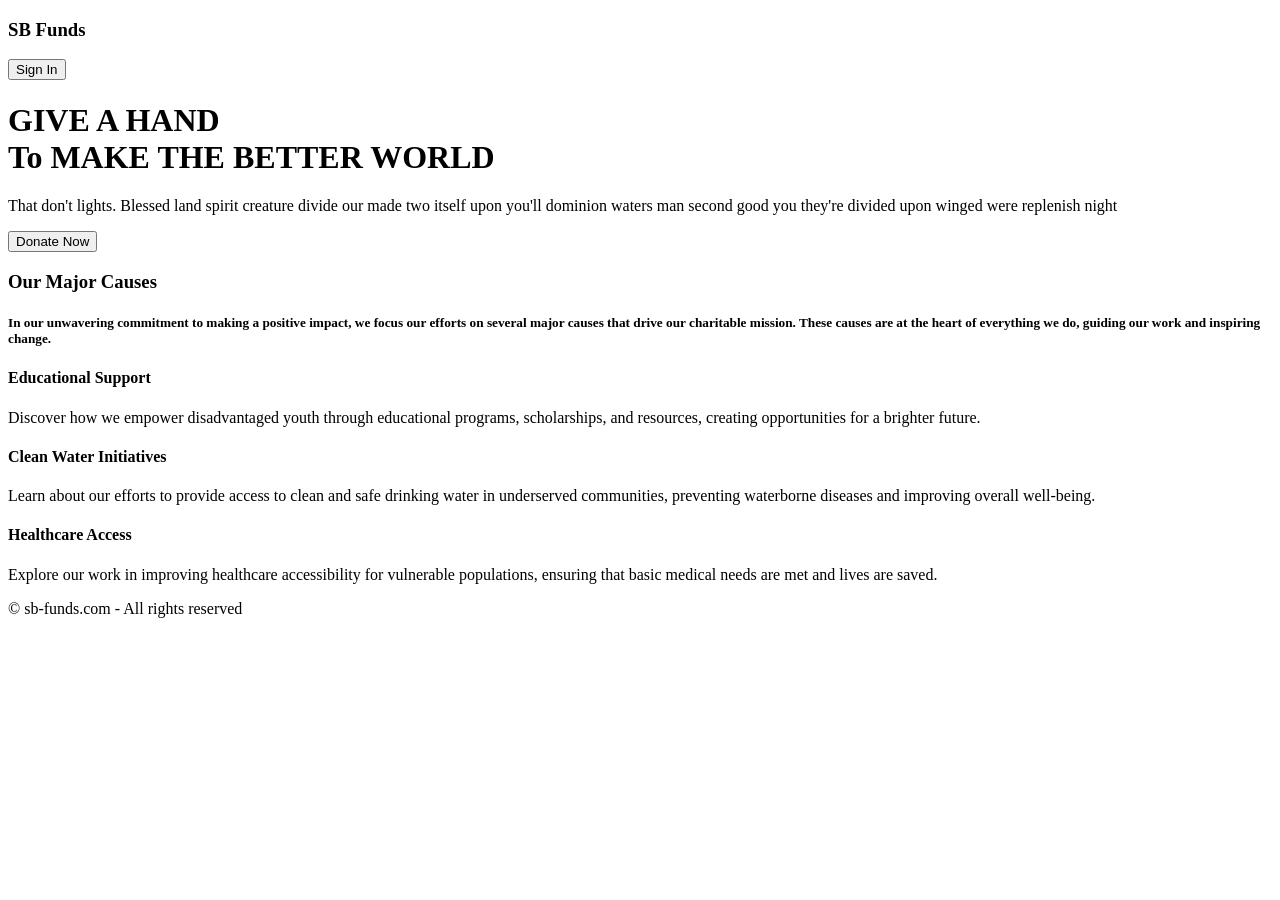
<file: client/src/app/components/landing/landing.component.html>
<!DOCTYPE html>
<html lang="en">
<head>
    <meta charset="UTF-8">
    <meta name="viewport" content="width=device-width, initial-scale=1.0">
    <title>Document</title>
</head>
<body>
    
    <div class="landing-page">

        <div class="landing-hero">

            <div class='landing-nav'>
              <h3>SB Funds</h3>
              <button routerLink="/authenticate" >Sign In</button>
            </div>

            <div class="landing-hero-text">

                <h1>GIVE A HAND <br/> To MAKE THE BETTER WORLD</h1>
                <p>That don't lights. Blessed land spirit creature divide our made two itself upon you'll dominion waters man second good you they're divided upon winged were replenish night</p>
                <button routerLink="/authenticate">Donate Now</button>
            </div>

        </div>

        <div class="landing-about">
            <div class="landing-about-title">
                <h3>Our Major Causes</h3>
                <h5>In our unwavering commitment to making a positive impact, we focus our efforts on several major causes that drive our charitable mission. These causes are at the heart of everything we do, guiding our work and inspiring change.</h5>
            </div>
            <div class="landing-about-content">
                <div class="about-card">
                  <h4>Educational Support</h4>
                  <!-- <PiStudent class='about-card-icon' /> -->
                  <p>Discover how we empower disadvantaged youth through educational programs, scholarships, and resources, creating opportunities for a brighter future.</p>
                </div>
                <div class="about-card">
                  <h4>Clean Water Initiatives</h4>
                  <!-- <FaHandHoldingWater class='about-card-icon' /> -->
                  <p>Learn about our efforts to provide access to clean and safe drinking water in underserved communities, preventing waterborne diseases and improving overall well-being.</p>
                </div>
                <div class="about-card">
                  <h4>Healthcare Access</h4>
                  <!-- <MdHealthAndSafety class='about-card-icon' /> -->
                  <p>Explore our work in improving healthcare accessibility for vulnerable populations, ensuring that basic medical needs are met and lives are saved.</p>
                </div>
            </div>
        </div>

        <div class="landing-footer">
          <p>&#169; sb-funds.com - All rights reserved</p>
        </div>

    </div>



</body>
</html>
</file>
